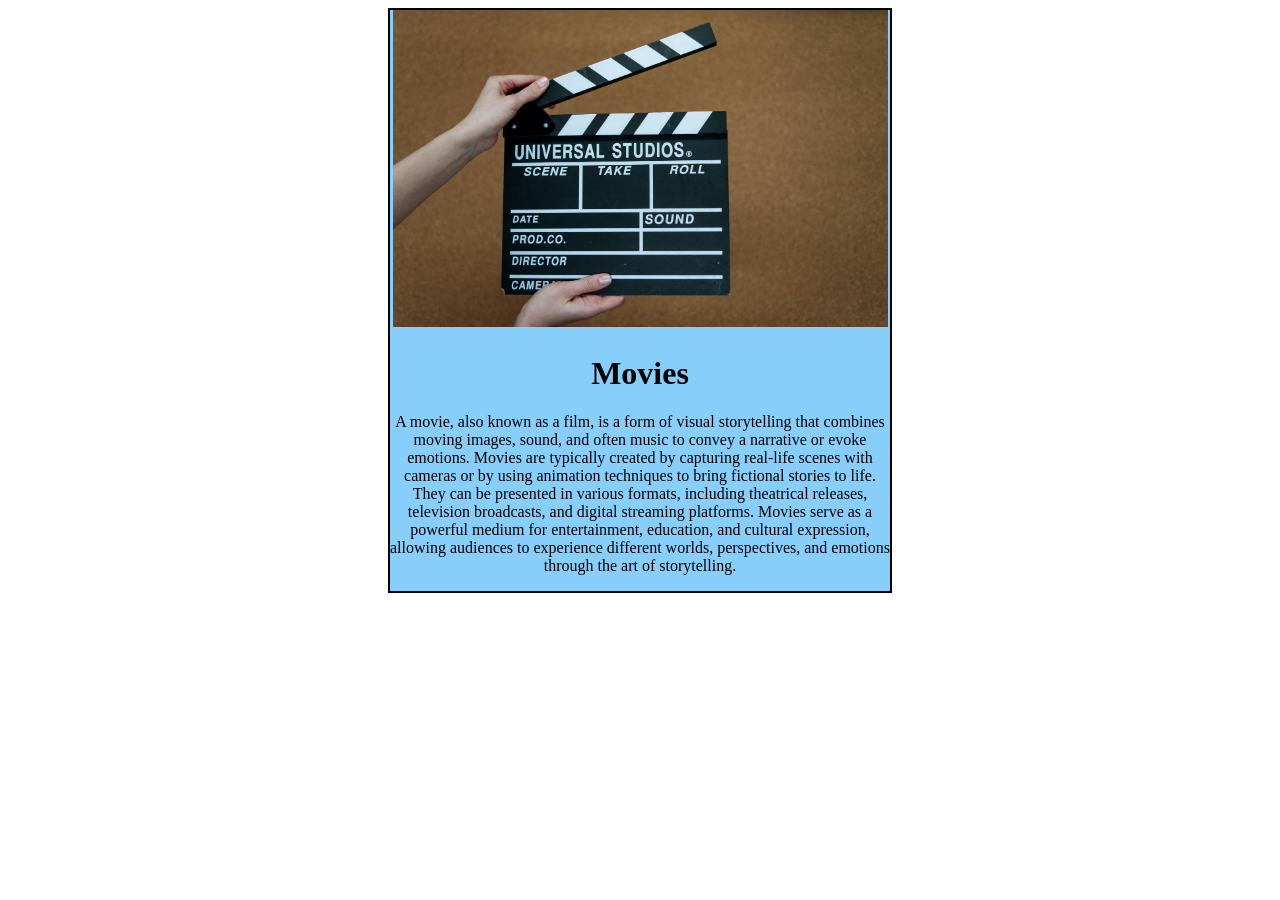
<file: FrontEnd/HTML/Day3/index.html>
<!DOCTYPE html>
<html lang="en">

<head>
    <meta charset="UTF-8" />
    <meta name="viewport" content="width=device-width, initial-scale=1.0" />
    <title>Document</title>
</head>

<body>

<center>
    <div style="background-color: lightskyblue; border: 2px solid black; width: 500px; height: 100%;">
        
        <img src="images/movies.jpg" alt="movies" width="99%" title="movies" style="padding: 2px; padding-top: 0%;"/>
        <h1>Movies</h1>
        <p>
            A movie, also known as a film, is a form of visual storytelling that
            combines moving images, sound, and often music to convey a narrative or
            evoke emotions. Movies are typically created by capturing real-life
            scenes with cameras or by using animation techniques to bring fictional
            stories to life. They can be presented in various formats, including
            theatrical releases, television broadcasts, and digital streaming
            platforms. Movies serve as a powerful medium for entertainment,
            education, and cultural expression, allowing audiences to experience
            different worlds, perspectives, and emotions through the art of
            storytelling.
        </p>
    </div>
</center>
    
</body>

</html>
</file>
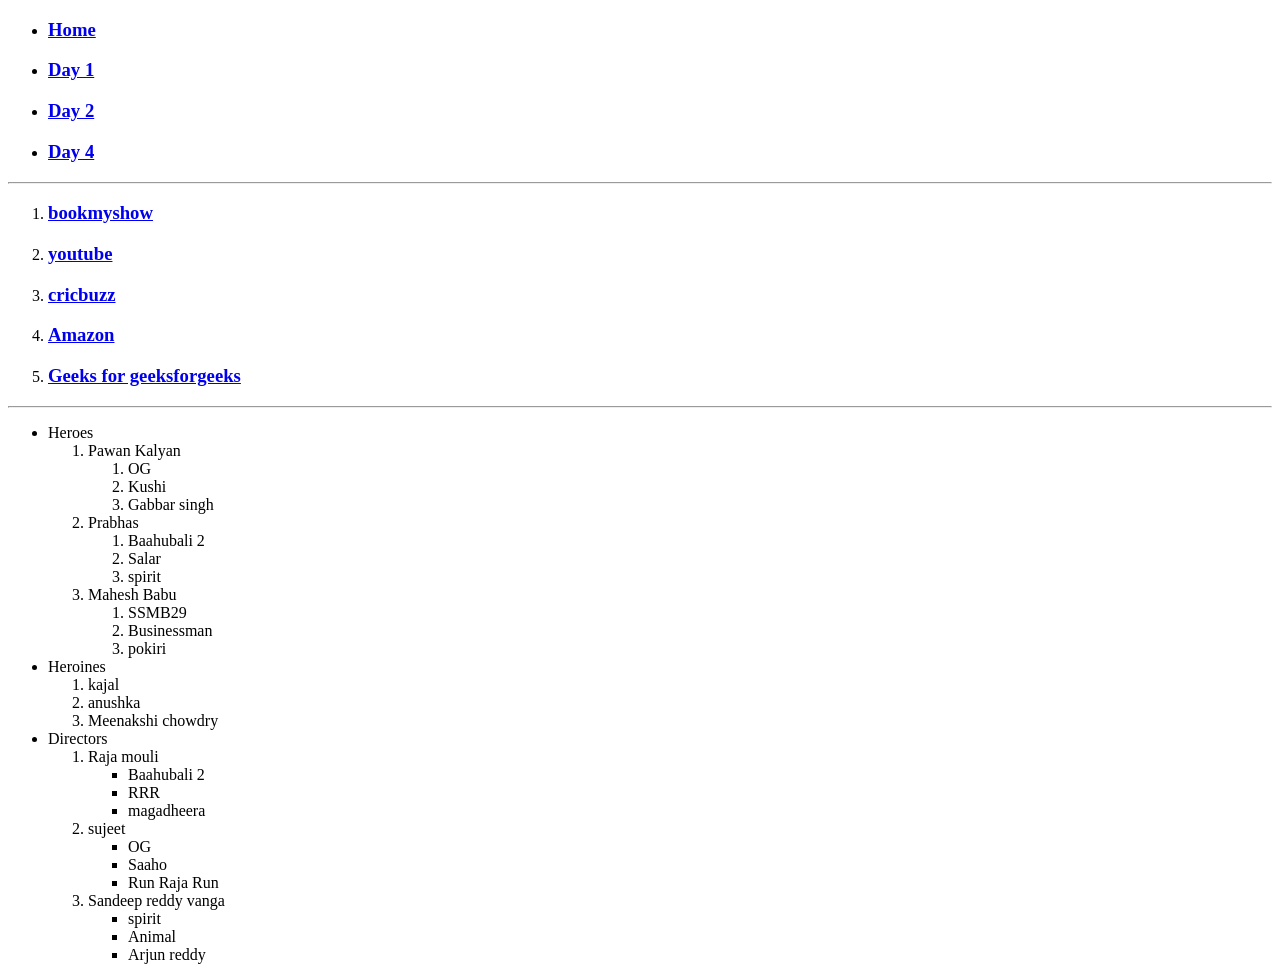
<file: FrontEnd/HTML/Day4/index.html>
<!DOCTYPE html>
<html lang="en">

<head>
    <meta charset="UTF-8">
    <meta name="viewport" content="width=device-width, initial-scale=1.0">
    <title>Document</title>
</head>

<body>
    <ul>
        <li><a href="./home.html">
                <h3>Home</h3>
            </a></li>
        <li><a href="../Day1/Resume.html">
                <h3>Day 1</h3>
            </a></li>
        <li><a href="../Day2/SevenWonders.html">
                <h3>Day 2</h3>
            </a></li>
        <li><a href="../Day3/marquee.html">
                <h3>Day 4</h3>
            </a></li>
    </ul>

    <hr>

    <ol>
        <li><a href="https://in.bookmyshow.com/" target="_blank">
                <h3>bookmyshow</h3>
            </a></li>
        <li><a href="https://www.youtube.com/" target="_blank">
                <h3>youtube</h3>
            </a></li>
        <li><a href="https://www.cricbuzz.com/" target="_blank">
                <h3>cricbuzz</h3>
            </a></li>
        <li><a href="https://www.amazon.in/" target="_blank">
                <h3>Amazon</h3>
            </a></li>
        <li><a href="https://www.geeksforgeeks.org/" target="_blank">
                <h3>Geeks for geeksforgeeks</h3>
            </a></li>
    </ol>

        <hr>

    <ul>
        <li>Heroes</li>
            <ol>
                <li>Pawan Kalyan</li>
                    <ol>
                        <li>OG</li>
                        <li>Kushi</li>
                        <li>Gabbar singh</li>
                    </ol>

                <li>Prabhas</li>
                    <ol>
                        <li>Baahubali 2</li>
                        <li>Salar</li>
                        <li>spirit</li>
                    </ol>

                <li>Mahesh Babu</li>
                    <ol>
                        <li>SSMB29</li>
                        <li>Businessman</li>
                        <li>pokiri</li>
                    </ol>
            </ol>

        <li>Heroines</li>
            <ol>
                <li>kajal</li>
                <li>anushka</li>
                <li>Meenakshi chowdry</li>
            </ol>

        <li>Directors</li>
            <ol>
                <li>Raja mouli</li>
                    <ul>
                        <li>Baahubali 2</li>
                        <li>RRR</li>
                        <li>magadheera</li>
                    </ul>

                <li>sujeet</li>
                    <ul>
                        <li>OG</li>
                        <li>Saaho</li>
                        <li>Run Raja Run</li>
                    </ul>

                <li>Sandeep reddy vanga</li>
                    <ul>
                        <li>spirit</li>
                        <li>Animal</li>
                        <li>Arjun reddy</li>
                    </ul>
            </ol>

    </ul>





</body>

</html>
</file>
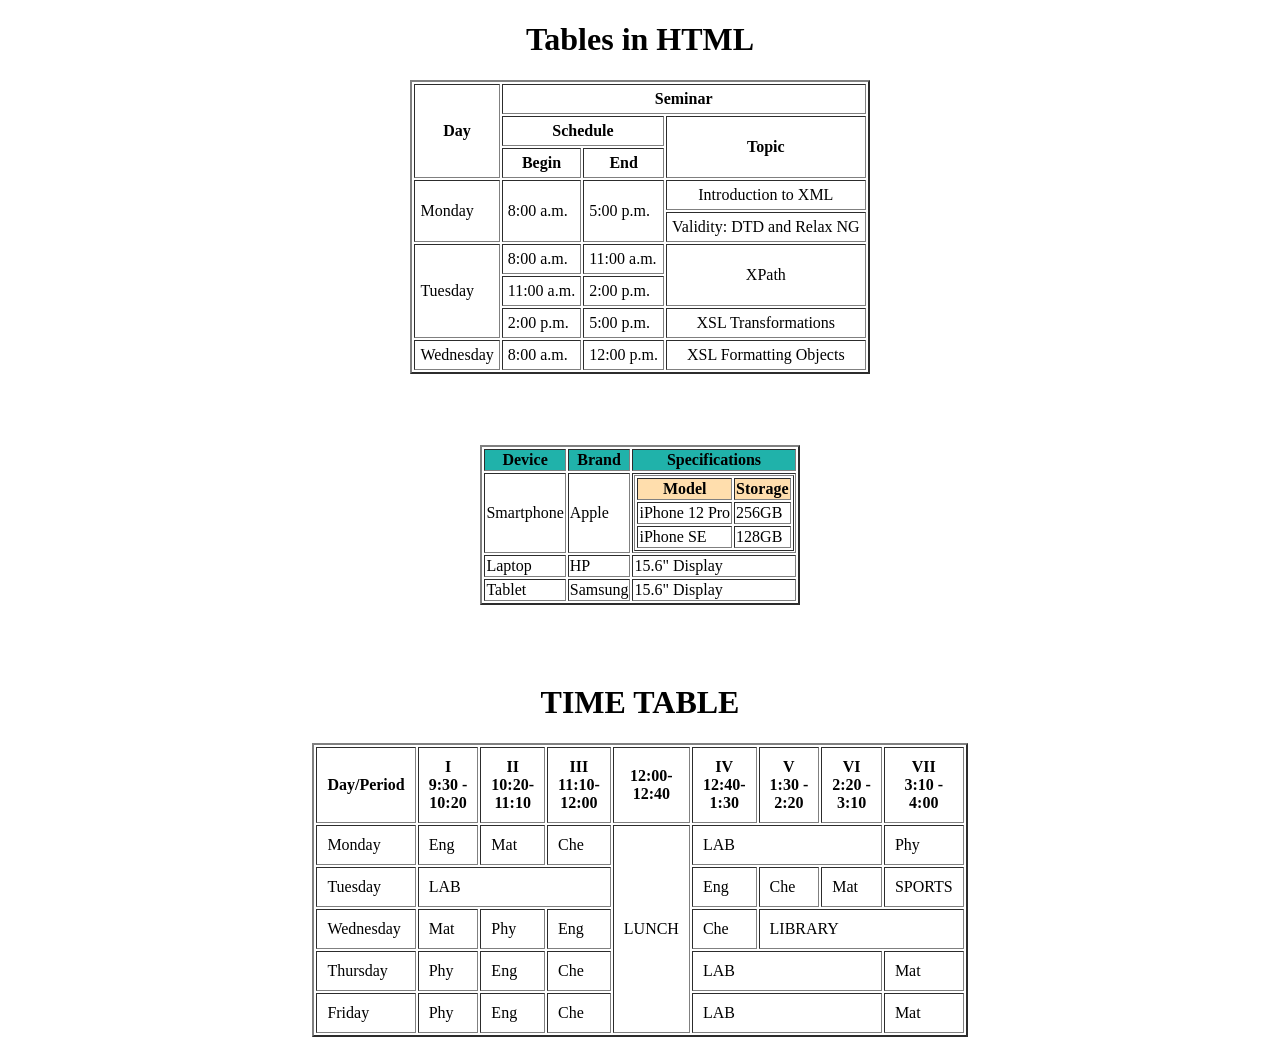
<file: FrontEnd/HTML/Day6/index.html>
<!DOCTYPE html>
<html lang="en">

<head>
    <meta charset="UTF-8">
    <meta name="viewport" content="width=device-width, initial-scale=1.0">
    <title>Tables</title>
</head>

<body>
    <center>

        <h1>Tables in HTML</h1>

        <table border="2" cellpadding="5">
            <thead>
                <tr>
                    <th rowspan="3">Day</th>
                    <th colspan="3">Seminar</th>

                </tr>
                <tr>
                    <th colspan="2">Schedule</th>
                    <th rowspan="2">Topic</th>

                </tr>
                <tr>
                    <th>Begin</th>
                    <th>End</th>
                </tr>

            </thead>
            <tbody>
                <tr>
                    <td rowspan="2">Monday</td>
                    <td rowspan="2">8:00 a.m.</td>
                    <td rowspan="2">5:00 p.m.</td>
                    <td align="center"> Introduction to XML</td>
                </tr>
                <tr>
                    <td align="center">Validity: DTD and Relax NG</td>
                </tr>
                <tr>
                    <td rowspan="3">Tuesday</td>
                    <td>8:00 a.m.</td>
                    <td>11:00 a.m.</td>
                    <td rowspan="2" align="center">XPath</td>
                </tr>
                <tr>
                    <td>11:00 a.m.</td>
                    <td>2:00 p.m.</td>
                </tr>
                <tr>
                    <td>2:00 p.m.</td>
                    <td>5:00 p.m.</td>
                    <td align="center">XSL Transformations</td>
                </tr>
                <tr>
                    <td>Wednesday</td>
                    <td>8:00 a.m.</td>
                    <td>12:00 p.m.</td>
                    <td align="center">XSL Formatting Objects</td>
                </tr>

            </tbody>
            <tfoot>

            </tfoot>

        </table>

        <pre>


        </pre>

        <table border="2">
            <thead style="background-color: lightseagreen;">
                <tr>
                    <th>Device</th>
                    <th>Brand</th>
                    <th colspan="2">Specifications</th>

                </tr>
            </thead>
            <tbody>

                <tr>
                    <td rowspan="3">Smartphone</td>
                    <td rowspan="3">Apple</td>
                    <td rowspan="3">
                        <table border="1" width="100%" height="100%">
                            <thead>
                                <tr style="background-color: navajowhite;">
                                    <th>Model</th>
                                    <th>Storage</th>
                                </tr>
                            </thead>
                            <thead>
                                <tr>
                                    <td>iPhone 12 Pro</td>
                                    <td>256GB</td>
                                </tr>
                                <tr>
                                    <td>iPhone SE</td>
                                    <td>128GB</td>
                            </thead>
                        </table>

                    </td>
                </tr>
            <tbody>
                <tr>
                    <td>Laptop</td>
                    <td>HP</td>
                    <td>15.6" Display</td>
                </tr>
                <tr>
                    <td>Tablet</td>
                    <td>Samsung</td>
                    <td>15.6" Display</td>
                </tr>
            </tbody>

            </tbody>
            <tfoot>

            </tfoot>

        </table>

        <pre>


        </pre>
        <h1>TIME TABLE </h1>

        <table border="2 " cellpadding="10">

            <thead>
                <tr>
                    <th>
                        Day/Period
                    </th>
                    <th>
                        I <br> 9:30 - <br>10:20
                    </th>
                    <th>
                        II <br>10:20- <br>11:10
                    </th>
                    <th>
                        III <br>11:10- <br>12:00
                    </th>
                    <th>
                        12:00- <br>12:40
                    </th>
                    <th>
                        IV <br>12:40- <br>1:30
                    </th>
                    <th>
                        V <br>1:30 - <br>2:20
                    </th>
                    <th>
                        VI <br>2:20 - <br>3:10
                    </th>
                    <th>
                        VII <br>3:10 - <br>4:00
                    </th>
                </tr>
            </thead>
            <tbody>
                <tr>
                    <td>Monday</td>
                    <td>Eng</td>
                    <td>Mat</td>
                    <td>Che</td>
                    <td rowspan="5">LUNCH</td>
                    <td colspan="3">LAB</td>
                    <td>Phy</td>
                </tr>
                <tr>
                    <td>Tuesday</td>
                    <td colspan="3">LAB</td>
                    <td>Eng</td>
                    <td>Che</td>
                    <td>Mat</td>
                    <td>SPORTS</td>
                </tr>
                <tr>
                    <td>Wednesday</td>
                    <td>Mat</td>
                    <td>Phy</td>
                    <td>Eng</td>
                    <td>Che</td>
                    <td colspan="3">LIBRARY</td>
                </tr>
                <tr>
                    <td>Thursday</td>
                    <td>Phy</td>
                    <td>Eng</td>
                    <td>Che</td>
                    <td colspan="3">LAB</td>
                    <td>Mat</td>
                </tr>
                <tr>
                    <td>Friday</td>
                    <td>Phy</td>
                    <td>Eng</td>
                    <td>Che</td>
                    <td colspan="3">LAB</td>
                    <td>Mat</td>
                </tr>
            </tbody>

        </table>





    </center>
</body>

</html>
</file>
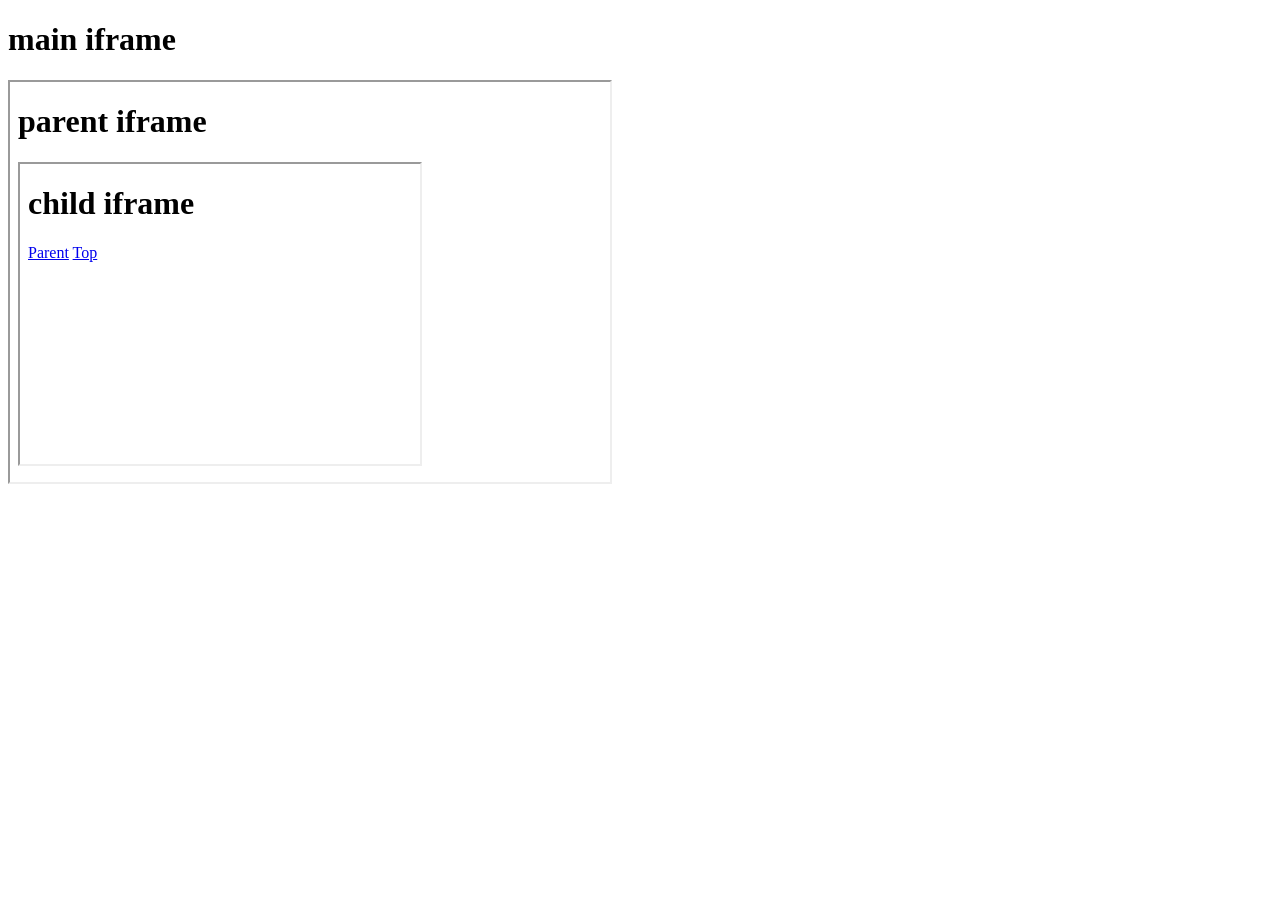
<file: FrontEnd/HTML/Day5/iFrames/index.html>
<!DOCTYPE html>
<html lang="en">
<head>
    <meta charset="UTF-8">
    <meta name="viewport" content="width=device-width, initial-scale=1.0">
    <title>Document</title>
</head>
<body>
    <h1>main iframe</h1>
    <iframe src="iframe1.html" width="600" height="400" title="Iframe Example 1"></iframe>
</body>
</html>
</file>
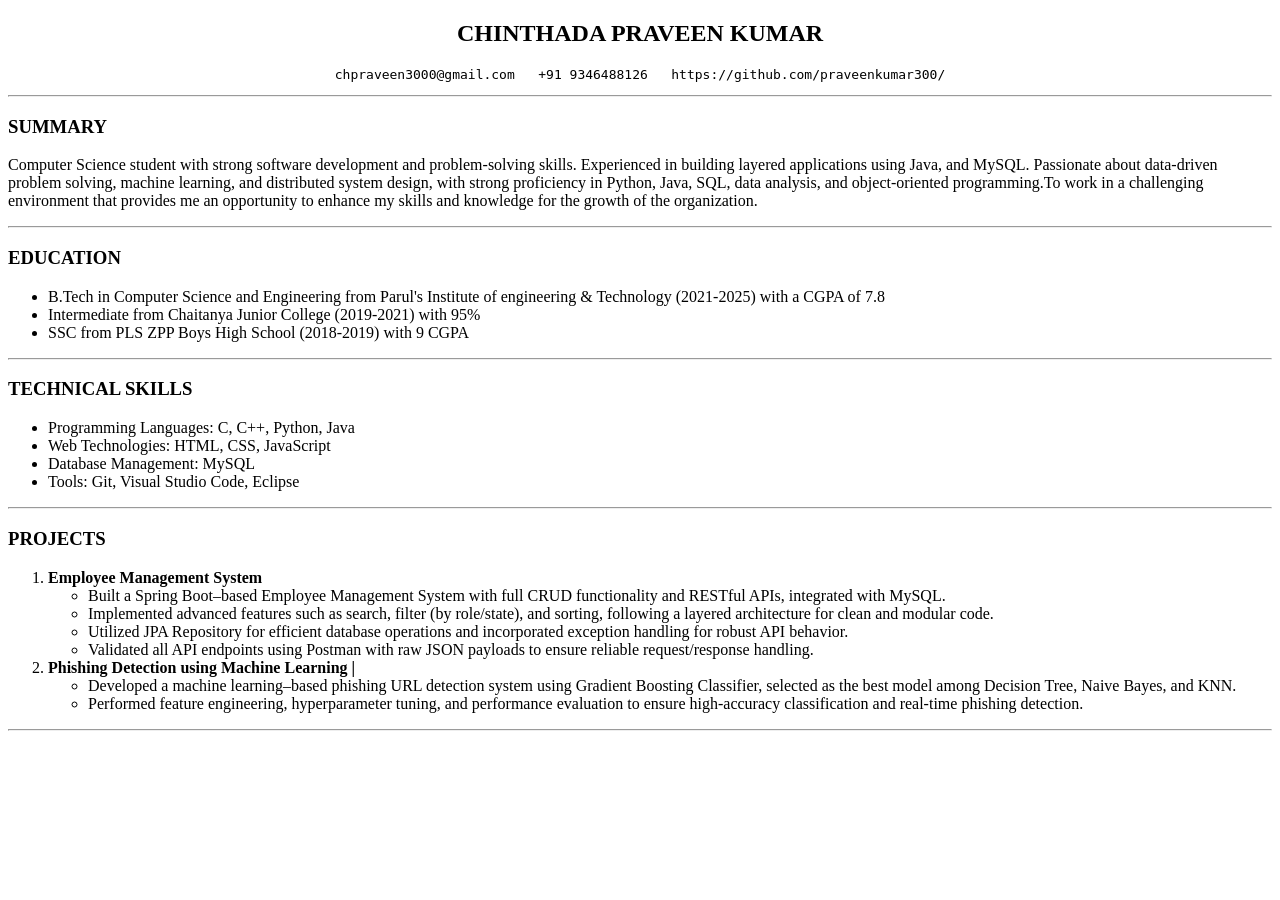
<file: FrontEnd/HTML/Day1/Resume.html>
<!DOCTYPE html>
<html>

<head>
  <meta charset="UTF-8" />
  <title>RESUME</title>
</head>

<body>
  <center>
    <h2>CHINTHADA PRAVEEN KUMAR</h2>
    <pre>chpraveen3000@gmail.com   +91 9346488126   https://github.com/praveenkumar300/</pre>
  </center>
  <hr />
  <h3>SUMMARY</h3>
  <p>
    Computer Science student with strong software development and problem-solving skills. Experienced in building
    layered applications using Java, and MySQL. Passionate about data-driven problem solving, machine learning, and
    distributed system design, with strong proficiency in Python, Java, SQL, data analysis, and object-oriented
    programming.To work in a challenging environment that provides me an opportunity to
    enhance my skills and knowledge for the growth of the organization.
  </p>
  <hr />
  <h3>EDUCATION</h3>
  <ul>
    <li>
      B.Tech in Computer Science and Engineering from Parul's Institute of
      engineering & Technology (2021-2025) with a CGPA of 7.8
    </li>
    <li>Intermediate from Chaitanya Junior College (2019-2021) with 95%</li>
    <li>SSC from PLS ZPP Boys High School (2018-2019) with 9 CGPA</li>
  </ul>
  <hr />
  <h3>TECHNICAL SKILLS</h3>
  <ul>
    <li>Programming Languages: C, C++, Python, Java</li>
    <li>Web Technologies: HTML, CSS, JavaScript</li>
    <li>Database Management: MySQL</li>
    <li>Tools: Git, Visual Studio Code, Eclipse</li>
  </ul>
  <hr />
  <h3>PROJECTS</h3>
  <ol>
    <li>
      <strong>Employee Management System</strong>
      <ul>
        <li>Built a Spring Boot–based Employee Management System with full CRUD functionality and RESTful APIs,
          integrated
          with MySQL.</li>
        <li> Implemented advanced features such as search, filter (by role/state), and sorting, following a layered
          architecture for
          clean and modular code.</li>
        <li> Utilized JPA Repository for efficient database operations and incorporated exception handling for robust
          API behavior.</li>
        <li> Validated all API endpoints using Postman with raw JSON payloads to ensure reliable request/response
          handling.</li>
      </ul>

    </li>

    <li>
      <strong> Phishing Detection using Machine Learning |</strong>
      <ul>

        <li>Developed a machine learning–based phishing URL detection system using Gradient Boosting Classifier,
          selected as the
          best model among Decision Tree, Naive Bayes, and KNN.</li>
        <li> Performed feature engineering, hyperparameter tuning, and performance evaluation to ensure high-accuracy
          classification
          and real-time phishing detection.</li>

      </ul>
    </li>
  </ol>
  <hr />
</body>

</html>
</file>
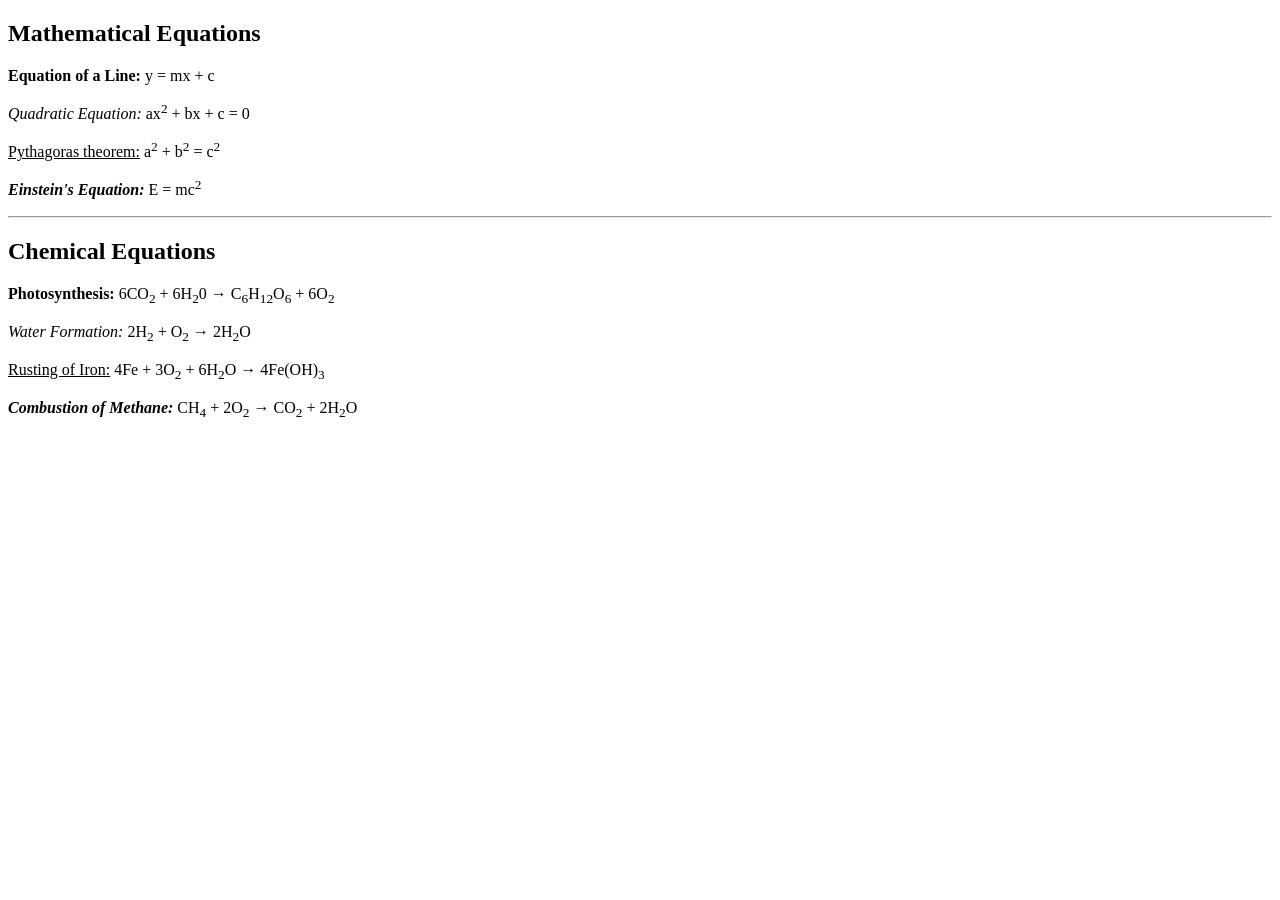
<file: FrontEnd/HTML/Day2/Equations.html>
<!DOCTYPE html>
<html lang="en">
<head>
    <meta charset="UTF-8">
    <meta name="viewport" content="width=device-width, initial-scale=1.0">
    <title>Equations</title>
</head>
<body>

    <h2>Mathematical Equations</h2>

    <P><b>Equation of a Line:</b> y = mx + c</P>
    <p><i>Quadratic Equation:</i> ax<sup>2</sup> + bx + c = 0</p>
    <p><u>Pythagoras theorem:</u> a<sup>2</sup> + b<sup>2</sup> = c<sup>2</sup></p>
    <p><b><i>Einstein's Equation:</i></b> E = mc<sup>2</sup></p>

    <hr>

    <h2>Chemical Equations</h2>

    <p><strong>Photosynthesis:</strong> 6CO<sub>2</sub> + 6H<sub>2</sub>0  → C<sub>6</sub>H<sub>12</sub>O<sub>6</sub> + 6O<sub>2</sub></p>
    <P><EM>Water Formation:</EM> 2H<sub>2</sub> + O<sub>2</sub> → 2H<sub>2</sub>O</P>
    <P><INS>Rusting of Iron:</INS> 4Fe + 3O<sub>2</sub> + 6H<sub>2</sub>O → 4Fe(OH)<sub>3</sub></P>
    <P><strong><em>Combustion of Methane:</em></strong> CH<sub>4</sub> + 2O<sub>2</sub> → CO<sub>2</sub> + 2H<sub>2</sub>O</P>

</body> </P>

</html>
</file>
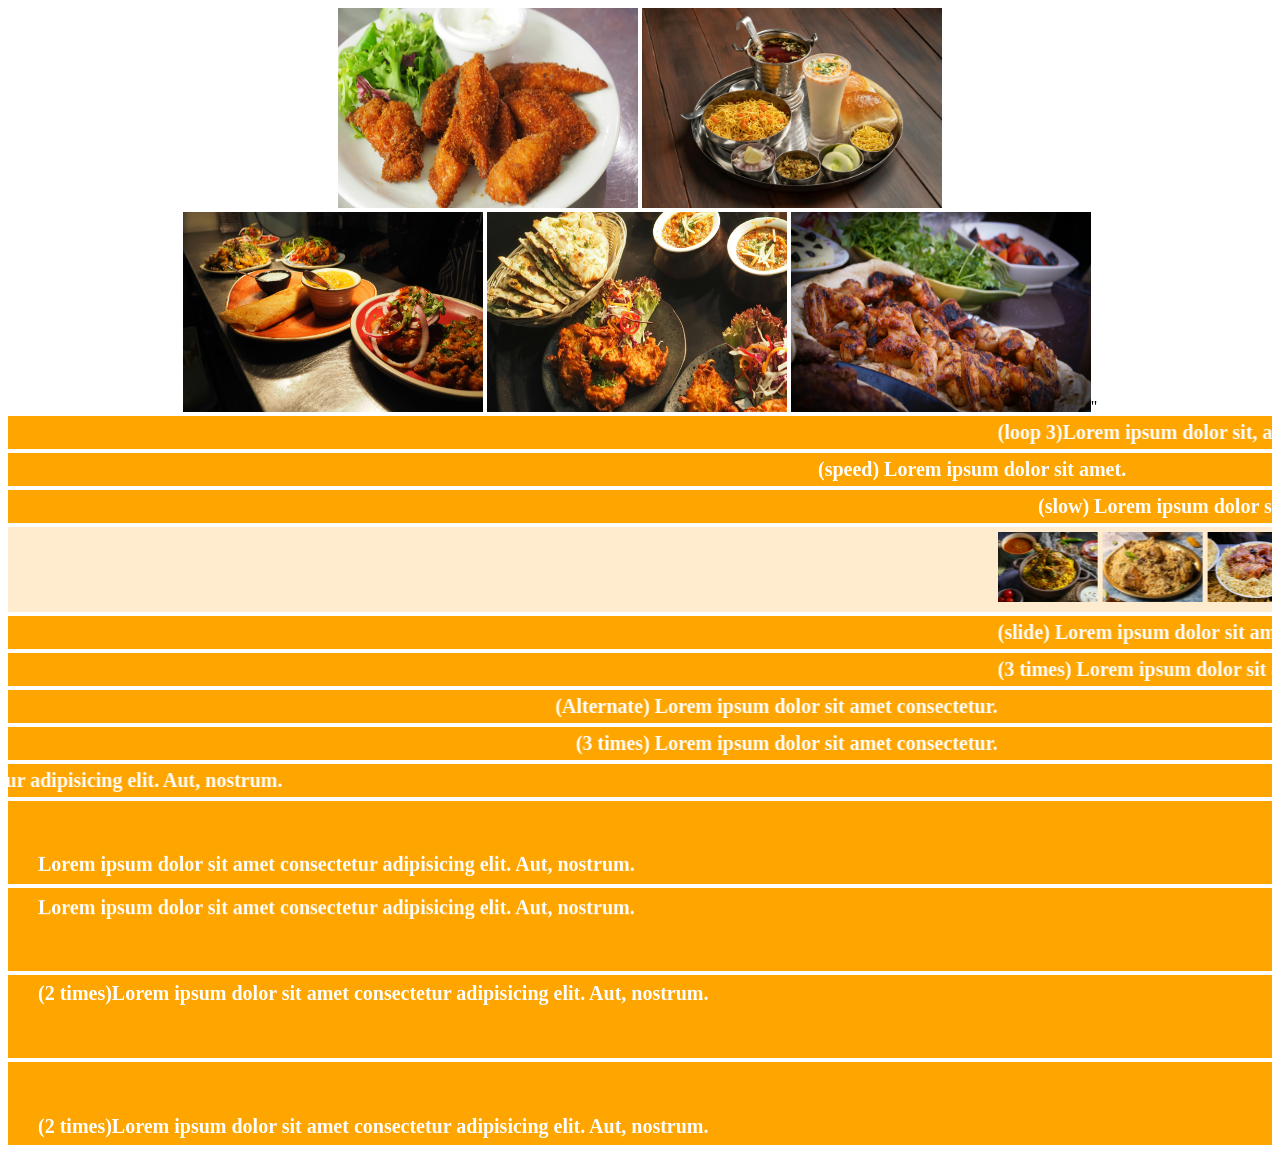
<file: FrontEnd/HTML/Day3/marquee.html>
<!DOCTYPE html>
<html lang="en">
<head>
    <meta charset="UTF-8">
    <meta name="viewport" content="width=device-width, initial-scale=1.0">
    <title>Document</title>
    <style>
       marquee{
        background-color: orange;
        font-size: 20px;
        color: white;
        font-weight: bold;
        padding: 5px;
       } 
    </style>
</head>
<body>
    <center>
        <img src="./images/image1.jpg" alt="" width="300" height="200">
        <img src="./images/image5.jpg" alt="" width="300" height="200">
        <br>
        <img src="./images/image2.jpg" alt="" width="300" height="200">
        <img src="./images/image3.jpg" alt="" width="300" height="200">
        <img src="./images/image4.jpg" alt="" width="300" height="200">"
    </center>

    <marquee behavior="" direction="" loop="3">(loop 3)Lorem ipsum dolor sit, amet consectetur adipisicing elit. Quod, sint. </marquee>
    <marquee behavior="" direction="" scrollamount="10">(speed) Lorem ipsum dolor sit amet.</marquee>
    <marquee behavior="" direction="" scrolldelay="100" >(slow) Lorem ipsum dolor sit amet.</marquee>
    <marquee behavior="scroll" direction="left" style="background-color: blanchedalmond; color: darkblue;">
        <img src="./images/biryani1.jpg" alt="" width="100" height="70">
        <img src="./images/biryani2.jpg" alt="" width="100" height="70">
        <img src="./images/biryani3.jpg" alt="" width="100" height="70">
        special biryanis
    </marquee>
    <marquee behavior="slide" direction="">(slide) Lorem ipsum dolor sit amet consectetur.</marquee>
    <marquee behavior="slide" direction="" loop="3">(3 times) Lorem ipsum dolor sit amet consectetur.</marquee>
    <marquee behavior="alternate" direction="">(Alternate) Lorem ipsum dolor sit amet consectetur.</marquee>
    <marquee behavior="alternate" direction="" loop="3">(3 times) Lorem ipsum dolor sit amet consectetur.</marquee>
    <marquee behavior="" direction="right">Lorem ipsum dolor sit amet consectetur adipisicing elit. Aut, nostrum.</marquee>
    <marquee behavior="" direction="up" style="padding: 30px;">Lorem ipsum dolor sit amet consectetur adipisicing elit. Aut, nostrum.</marquee>
    <marquee behavior="" direction="down" style="padding: 30px;">Lorem ipsum dolor sit amet consectetur adipisicing elit. Aut, nostrum.</marquee>
    <marquee behavior="" direction="up" style="padding: 30px;" loop="2">(2 times)Lorem ipsum dolor sit amet consectetur adipisicing elit. Aut, nostrum.</marquee>
    <marquee behavior="" direction="down" style="padding: 30px;" loop="2">(2 times)Lorem ipsum dolor sit amet consectetur adipisicing elit. Aut, nostrum.</marquee>
   
</body>
</html>
</file>
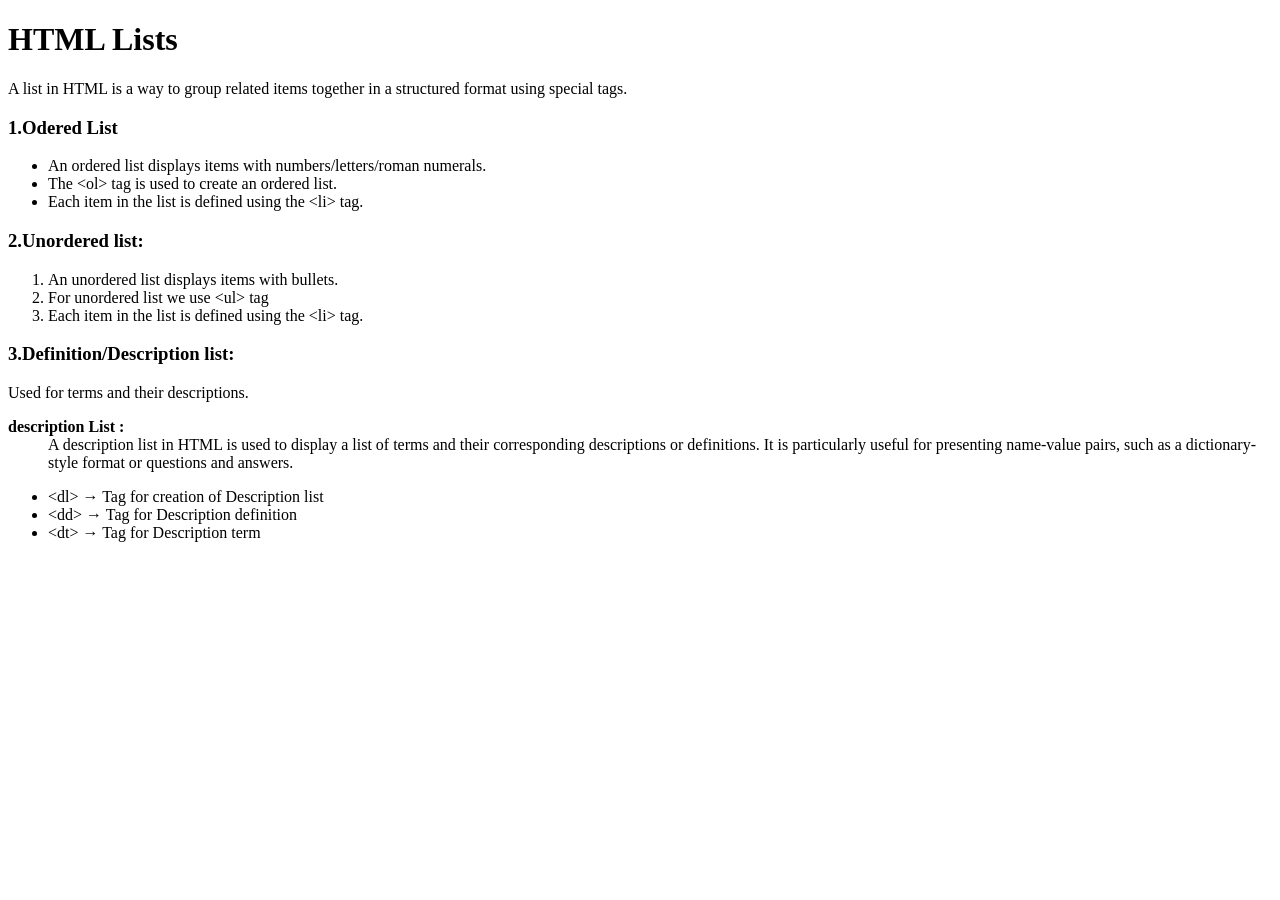
<file: FrontEnd/HTML/Day4/Lists.html>
<!DOCTYPE html>
<html lang="en">

<head>
    <meta charset="UTF-8">
    <meta name="viewport" content="width=device-width, initial-scale=1.0">
    <title>Document</title>
</head>

<body>
    <h1>HTML Lists</h1>
    <p>A list in HTML is a way to group related items together in a
        structured format using special tags.</p>

    <h3>1.Odered List</h3>
    <ul>
        <li> An ordered list displays items with numbers/letters/roman numerals. </li>
        <li> The &lt;ol&gt; tag is used to create an ordered list. </li>
        <li> Each item in the list is defined using the &lt;li&gt; tag. </li>
    </ul>

    <h3>2.Unordered list: </h3>
    <ol>
        <li> An unordered list displays items with bullets.</li>
        <li> For unordered list we use &lt;ul&gt; tag</li>
        <li> Each item in the list is defined using the &lt;li&gt; tag. </li>
    </ol>

    <h3>3.Definition/Description list: </h3>
    <p>Used for terms and their descriptions.</p>
    <dl>
        <dt><b>description List :</b></dt>
        <dd> A description list in HTML is used to display a list of terms and their corresponding descriptions or
            definitions. It is particularly useful for presenting name-value pairs, such as a dictionary-style format or
            questions and answers. </dd>
    </dl>
    <ul>
        <li>&lt;dl&gt; → Tag for creation of Description list</li>

        <li>&lt;dd&gt; → Tag for Description definition</li>

        <li>&lt;dt&gt; → Tag for Description term</li>
    </ul>
        
    



</body>

</html>
</file>
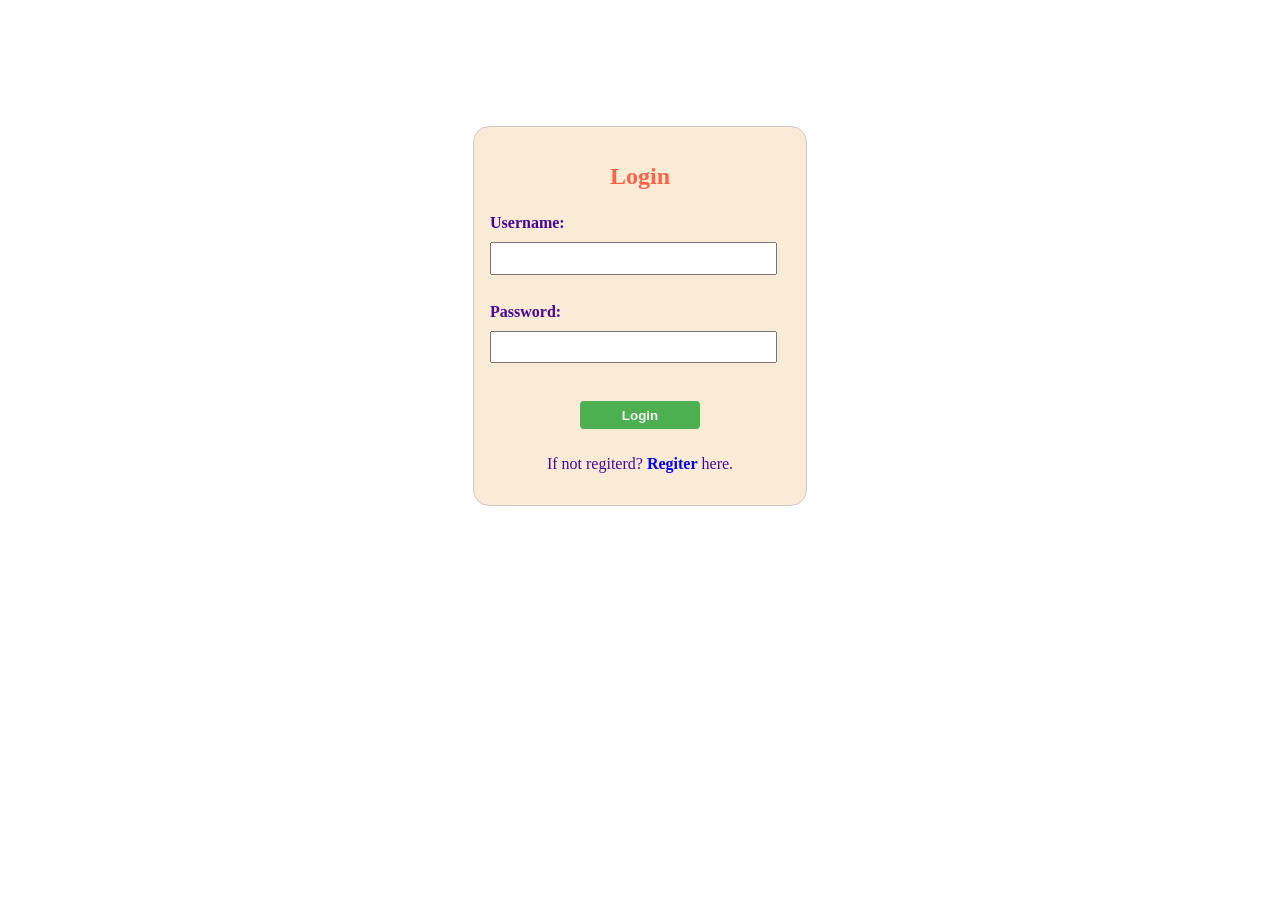
<file: FrontEnd/HTML/HTML-project-1/Login.html>
<!DOCTYPE html>
<html lang="en">
<head>
    <meta charset="UTF-8">
    <meta name="viewport" content="width=device-width, initial-scale=1.0">
    <title>Login</title>
    <style>
        .login {
            max-width: 300px;
            margin: auto;
            padding: 1em;
            border: 1px solid #ccc;
            border-radius: 1em;
            background-color: antiquewhite;
            margin-top: 10%;
            font-weight: 900;
            color: rgb(73, 6, 155);
            
        }
        .login h2 {
            margin-bottom: 1em;
            color: tomato;
            text-align: center;
        }

        .login input {
            width: 90%;
            padding: 0.5em;
            margin: 10px 0;
        }
        .login input[type="submit"] {
            background-color: #4CAF50;
            width: 40%;
            color: whitesmoke;
            font-weight: 700;
            border: none;
            cursor: pointer;
            margin-left: 30%;
            margin-right: 30%;
            border-radius: 0.3em;
        }
        .login input[type="submit"]:hover {
            background-color: #044507;
        }
        p {
            text-align: center;
            font-weight: 500;
        }
        a {
            text-decoration: none;
            color: blue;
            font-weight: 600;
        }
    </style>
</head>
<body>
    
    <Form action="/index.html" class="login">
        <h2 id="title">Login</h2>
        <label for="username">Username:</label>
        <input type="text" id="username" name="username" required><br><br>
        <label for="password">Password:</label>
        <input type="password" id="password" name="password" required><br><br>
        <input type="submit" value="Login">
        <p>If not regiterd? <a href="registration.html">Regiter</a> here.</p>
    </Form>
</body>
</html>
</file>
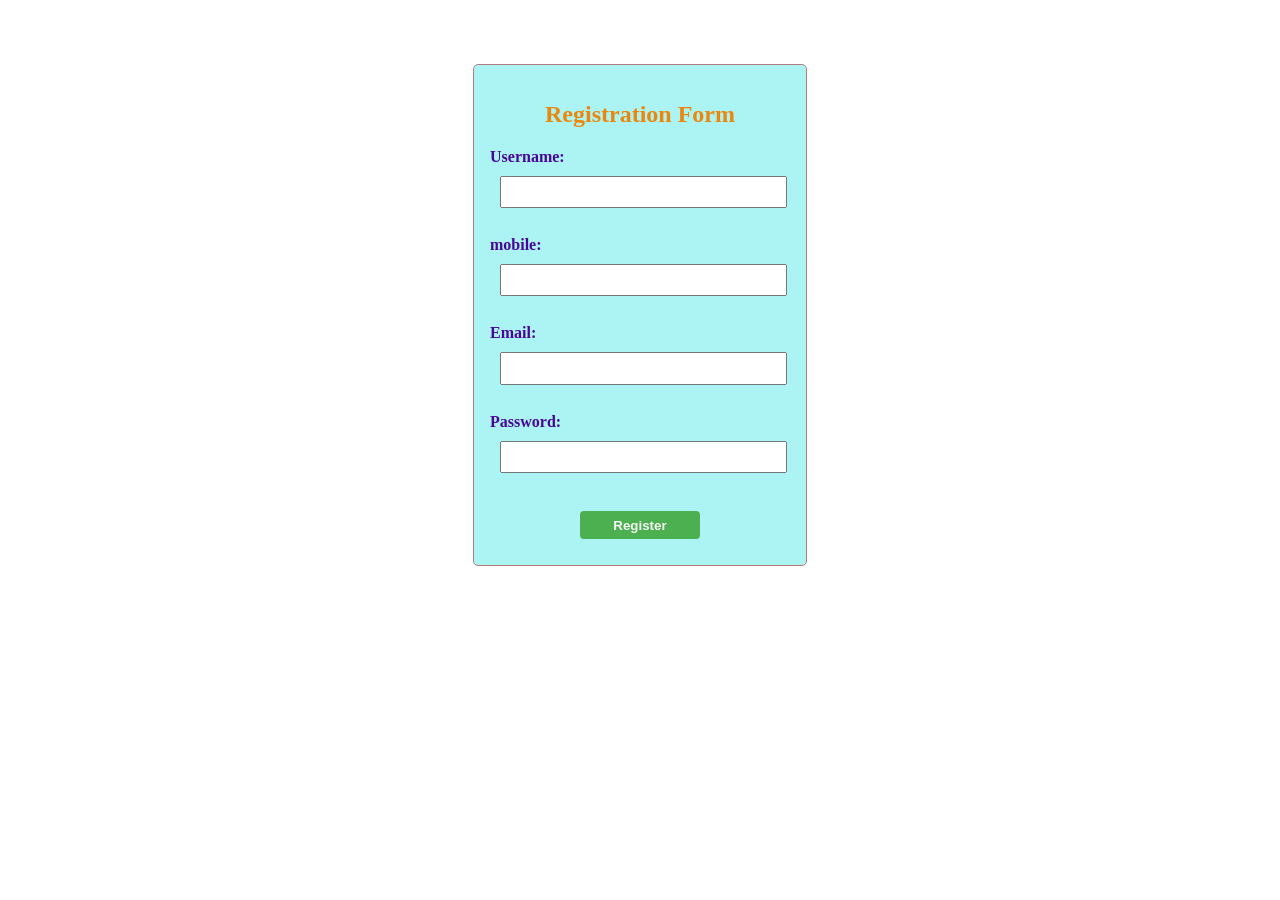
<file: FrontEnd/HTML/HTML-project-1/registration.html>
<!DOCTYPE html>
<html lang="en">
<head>
    <meta charset="UTF-8">
    <meta name="viewport" content="width=device-width, initial-scale=1.0">
    <title>registration</title>
    <style>
        .registration {
            max-width: 300px;
            margin: auto;
            padding: 1em;
            border: 1px solid #b47d7d;
            margin-top: 4em;
            border-radius: 5px;
            background-color: rgb(172, 244, 244);
            font-weight: 900;
            color: rgb(73, 6, 155);
        }
        .registration h2 {
            text-align: center;
            color: rgb(235, 135, 13);
        }
        .registration input {
            width: 90%;
            padding: 0.5em;
            margin: 10px;
        }
        .registration input[type="submit"] {
            background-color: #4CAF50;
            width: 40%;
            color: whitesmoke;
            font-weight: 700;
            border: none;
            cursor: pointer;
            margin-left: 30%;
            margin-right: 30%;
            border-radius: 0.3em;
        }

        .registration input[type="submit"]:hover {
            background-color: #044507;
        }
    </style>
</head>
<body>
    <form action="Login.html" class="registration">
        <h2>Registration Form</h2>
        <label for="username">Username:</label>
        <input type="text" id="username" name="username" required><br><br>
        <label for="mobile">mobile:</label>
        <input type="tel" id="mobile" name="mobile" required><br><br>
        <label for="email">Email:</label>
        <input type="email" id="email" name="email" required><br><br>
        <label for="password">Password:</label>
        <input type="password" id="password" name="password" required><br><br>
        <input type="submit" value="Register">
    </form>
</body>
</html>
</file>
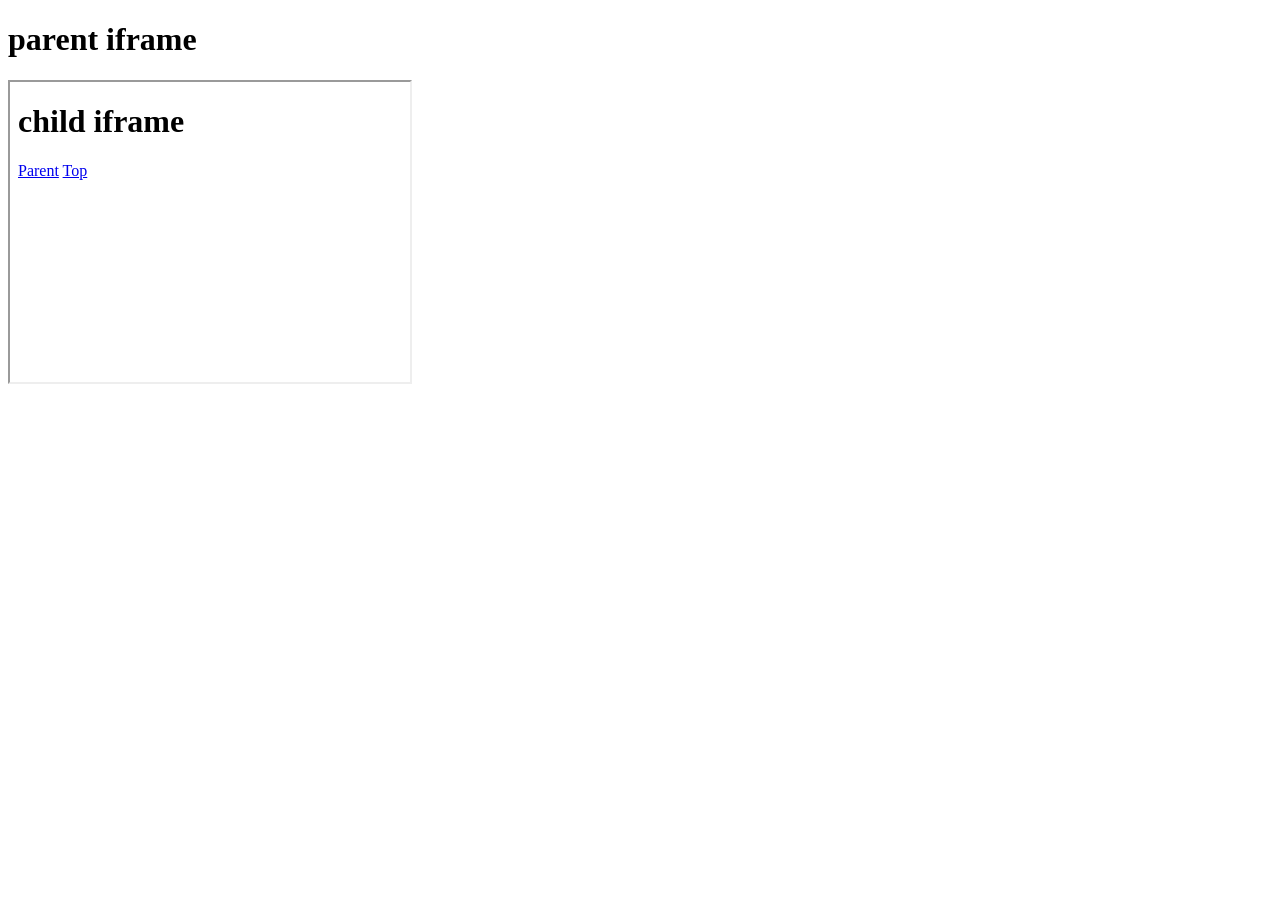
<file: FrontEnd/HTML/Day5/iFrames/iframe1.html>
<!DOCTYPE html>
<html lang="en">
<head>
    <meta charset="UTF-8">
    <meta name="viewport" content="width=device-width, initial-scale=1.0">
    <title>I frame</title>
</head>
<body>
    <h1>parent iframe</h1>

    <iframe src="iframe2.html" width="400" height="300"></iframe>
    
    
</body>
</html>
</file>
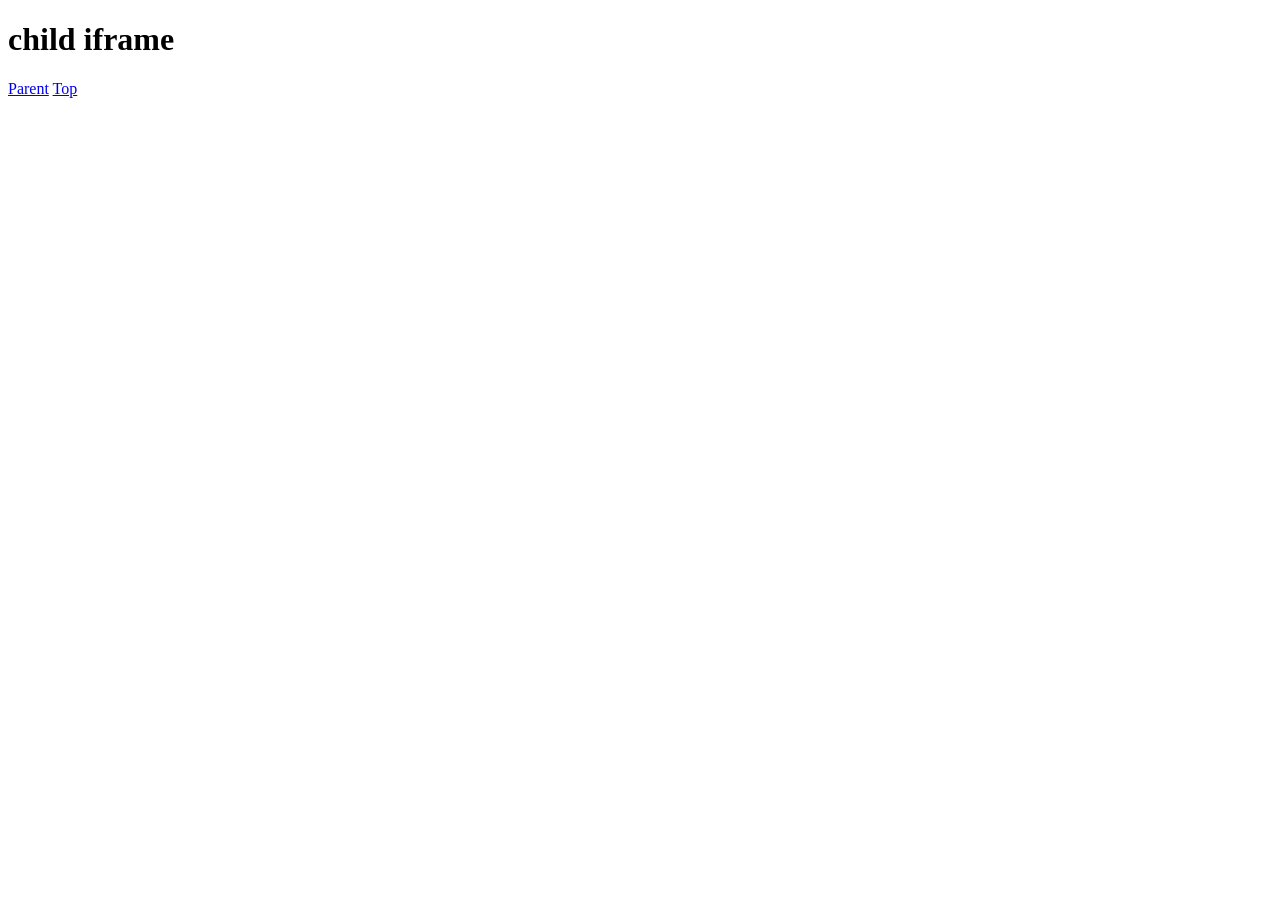
<file: FrontEnd/HTML/Day5/iFrames/iframe2.html>
<!DOCTYPE html>
<html lang="en">
<head>
    <meta charset="UTF-8">
    <meta name="viewport" content="width=device-width, initial-scale=1.0">
    <title>Document</title>
</head>
<body>
    <h1>child iframe</h1>
    <a href="../index.html" target="_parent">Parent</a>
    <a href="../../Day3/marquee.html" target="_top">Top</a>
    <!-- <a href="https://www.youtube.com/" target="_blank">balnk</a>
    <a href="https://www.youtube.com/" target="_self">self</a>
     -->
</body>
</html>
</file>
